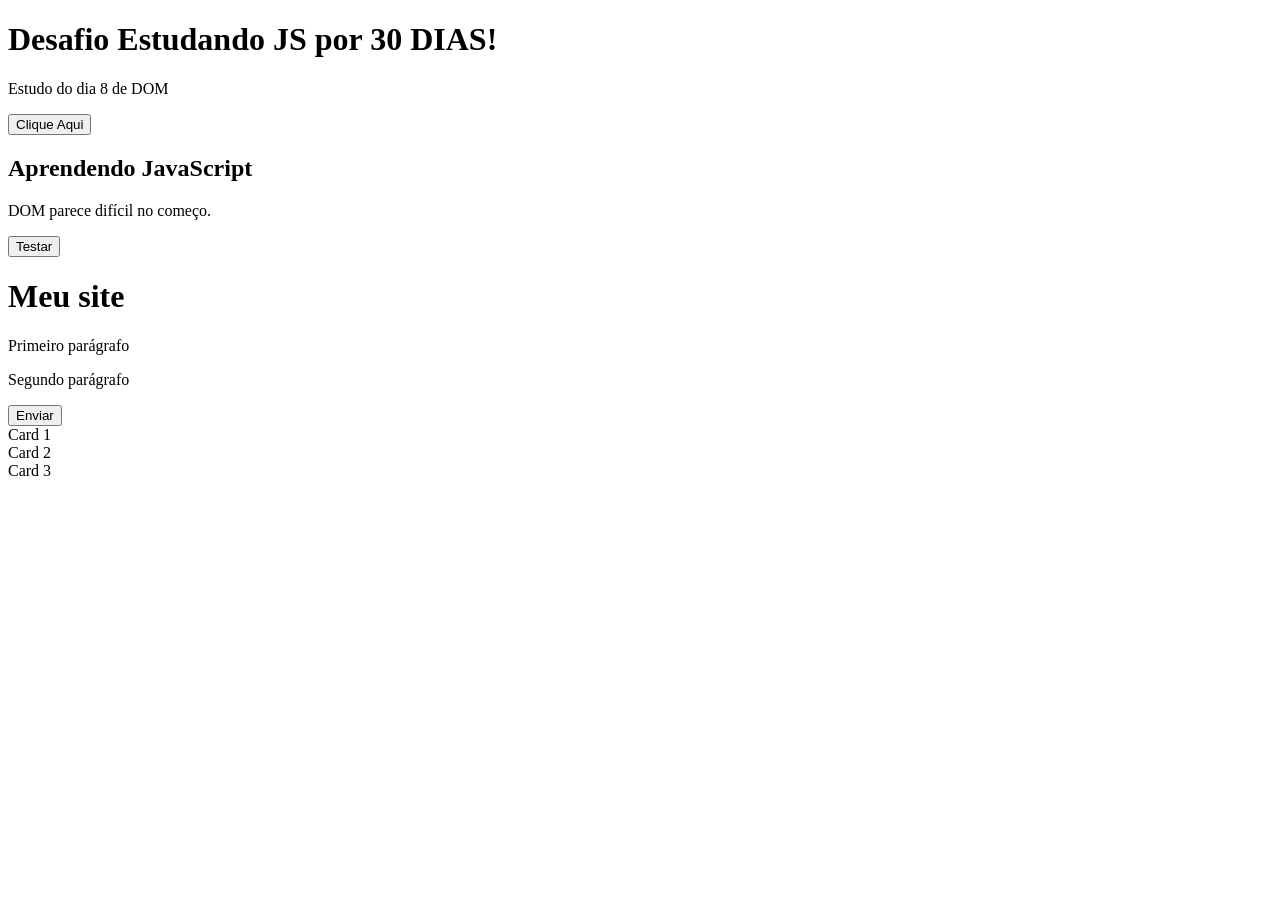
<file: dia-08/index.html>
<!DOCTYPE html>
<html lang="en">
<head>
    <meta charset="UTF-8">
    <meta name="viewport" content="width=device-width, initial-scale=1.0">
    <title>Document</title>
</head>
<body>
    <h1 id="titulo">Desafio Estudando JS por 30 DIAS!</h1>
    <p class="texto">Estudo do dia 8 de DOM</p>
    <button id="botao">Clique Aqui</button>

    <h2 class="subtitulo">Aprendendo JavaScript</h2>

    <p id="descricao">DOM parece difícil no começo.</p>

    <button class="acao">Testar</button>

    <h1 id="tituloPrincipal">Meu site</h1>
    <p class="texto1">Primeiro parágrafo</p>
    <p class="texto2">Segundo parágrafo</p>
    <button id="botaoEnviar">Enviar</button>

    <div class="card">Card 1</div>
    <div class="card">Card 2</div>
    <div class="card">Card 3</div>

    <script src="script.js"></script>
</body>
</html>
</file>
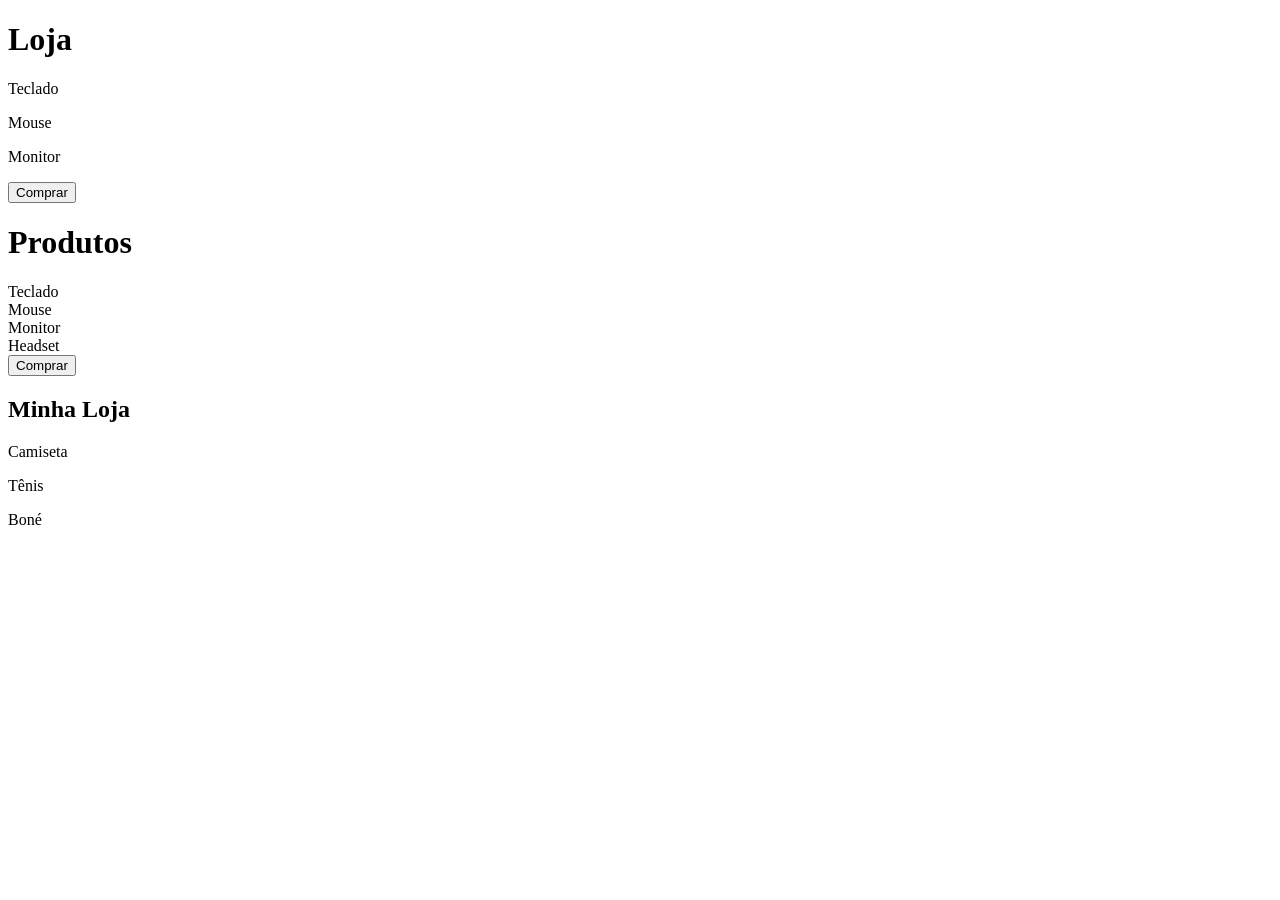
<file: dia-09/index.html>
<!DOCTYPE html>
<html lang="en">
<head>
    <meta charset="UTF-8">
    <meta name="viewport" content="width=device-width, initial-scale=1.0">
    <title>Document</title>
</head>
<body>
    <h1 id="titulo">Loja</h1>

    <p class="produto">Teclado</p>
    <p class="produto">Mouse</p>
    <p class="produto">Monitor</p>

    <button class="comprar">Comprar</button>

    <h1 class="titulo2">Produtos</h1>

    <div class="card">Teclado</div>
    <div class="card">Mouse</div>
    <div class="card">Monitor</div>
    <div class="card">Headset</div>

    <button id="comprar2">Comprar</button>

    <h2 id="nomeLoja">Minha Loja</h2>

    <p class="item">Camiseta</p>
    <p class="item">Tênis</p>
    <p class="item">Boné</p>
    
    <script src="script.js"></script>
</body>
</html>
</file>
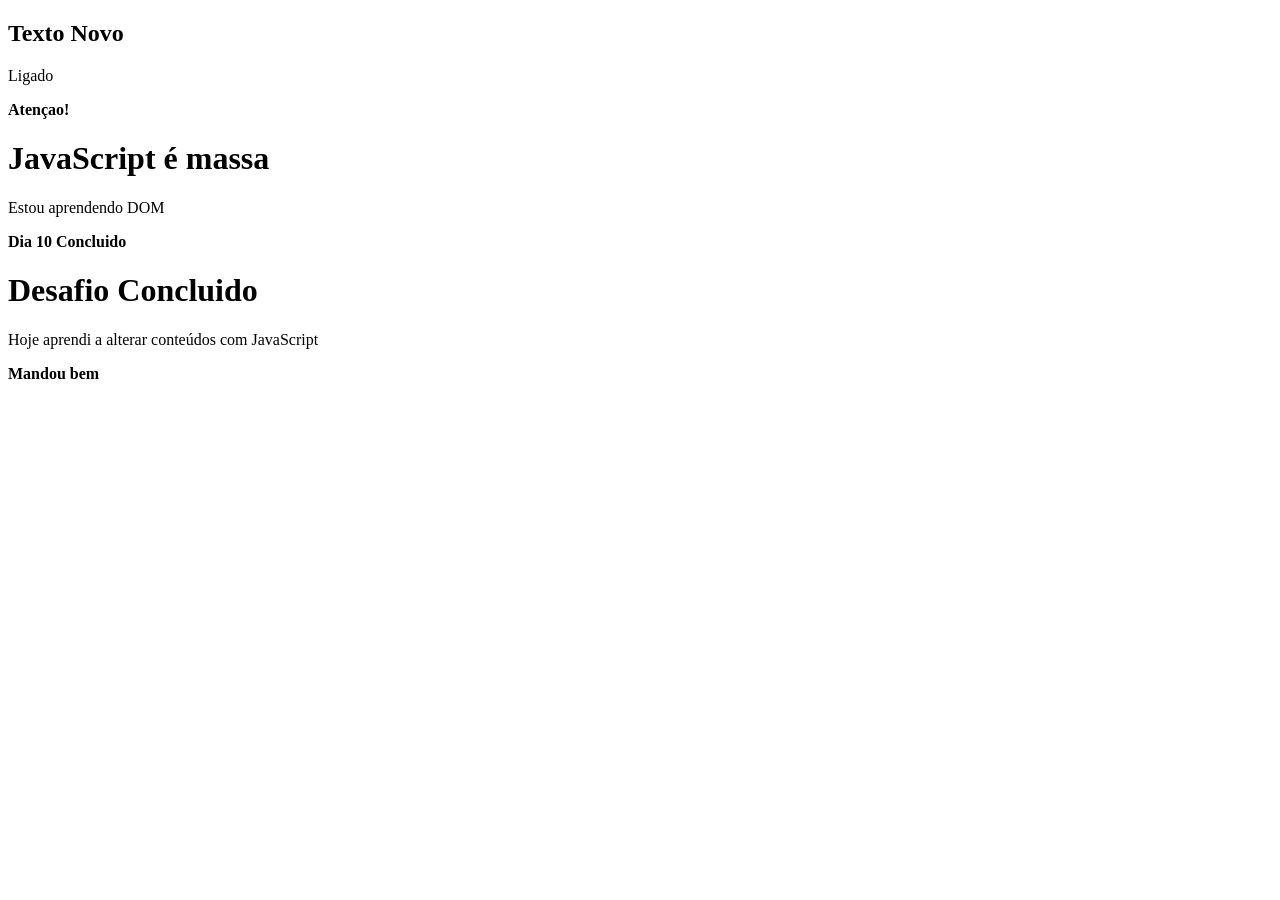
<file: dia-10/index.html>
<!DOCTYPE html>
<html lang="en">
<head>
    <meta charset="UTF-8">
    <meta name="viewport" content="width=device-width, initial-scale=1.0">
    <title>Document</title>
</head>
<body>
    <h2 id="mensagem">Texto antigo</h2>
    <p id="status">Desligado</p>
    <p id="aviso">Aviso antigo</p>
    <h1 id="titulo">Bem-vindo</h1>

    <p id="descricao">Texto antigo</p>

    <div id="caixa">Conteúdo antigo</div>

    <h1 id = "tituloFinal">Teste manoo</h1>
    <p id="mensagemFinal">Teste 2 mano</p>
    <div id="resultadoFinal">Teste tbm pô</div>

    <script src="script.js"></script>
</body>
</html>
</file>
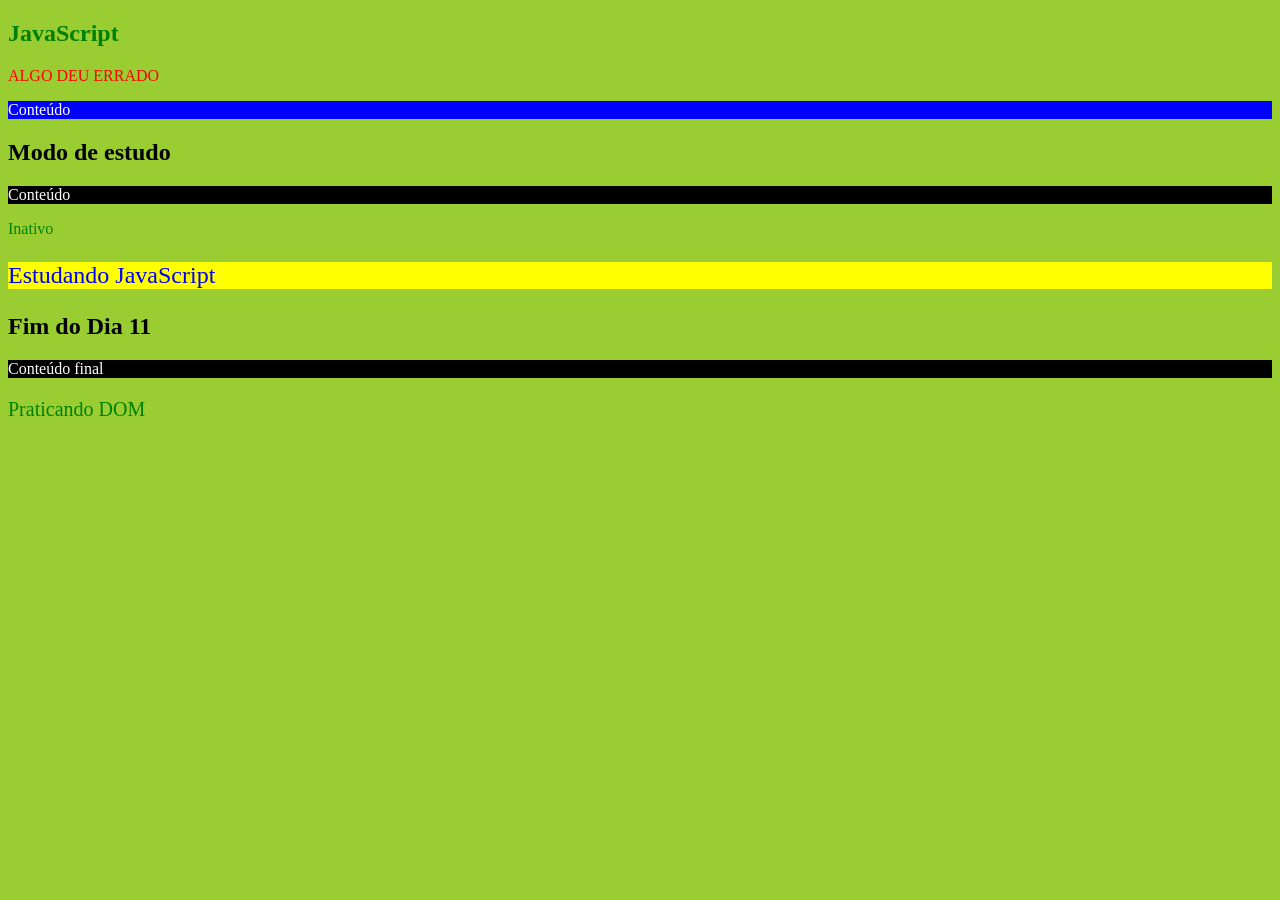
<file: dia-11/index.html>
<!DOCTYPE html>
<html lang="en">
<head>
    <meta charset="UTF-8">
    <meta name="viewport" content="width=device-width, initial-scale=1.0">
    <title>Document</title>
    <link rel="stylesheet" href="style.css">
</head>
<body>
    <h2 id="titulo">JavaScript</h2>
    <p id="aviso" class="erro">Algo deu errado</p>
    <div id="caixa" class="azul">Conteúdo</div>

    <h2 id="titulo2" class="fraco">Modo de estudo</h2>

    <div id="painel" class="claro">Conteúdo</div>

    <p id="status">Inativo</p>
    <p id="mensagem">Estudando JavaScript</p>


    <h2 id="tituloFinal" class="apagado">Fim do Dia 11</h2>

    <div id="caixaFinal" class="claro">Conteúdo final</div>

    <p id="mensagemFinal">Praticando DOM</p>
    <script src="script.js"></script>
</body>
</html>
</file>
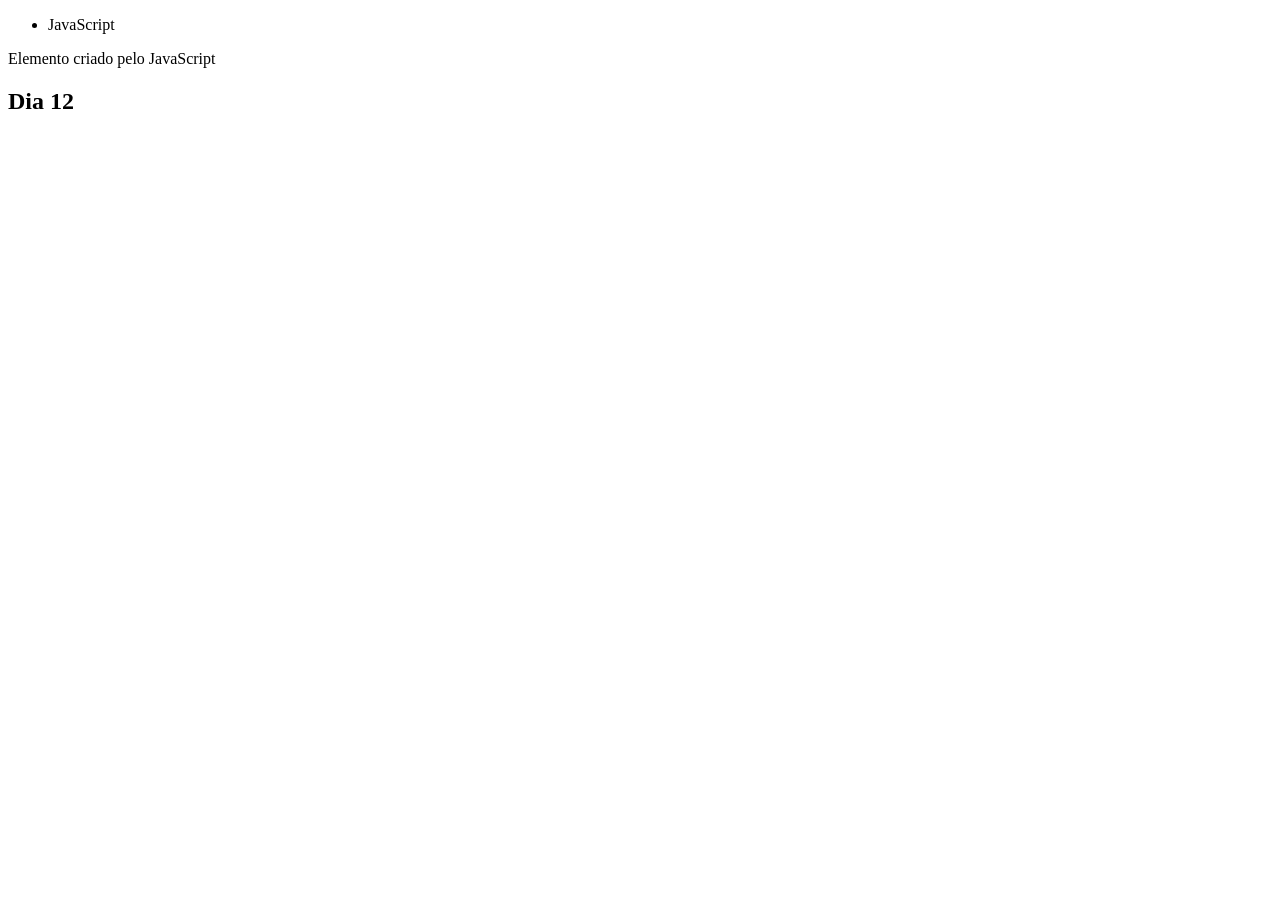
<file: dia-12/index.html>
<!DOCTYPE html>
<html lang="en">
<head>
    <meta charset="UTF-8">
    <meta name="viewport" content="width=device-width, initial-scale=1.0">
    <title>Document</title>
</head>
<body id = "body">
    <ul id="lista"></ul>

    <div id="caixa"></div>
    <script src="script.js"></script>
</body>
</html>
</file>
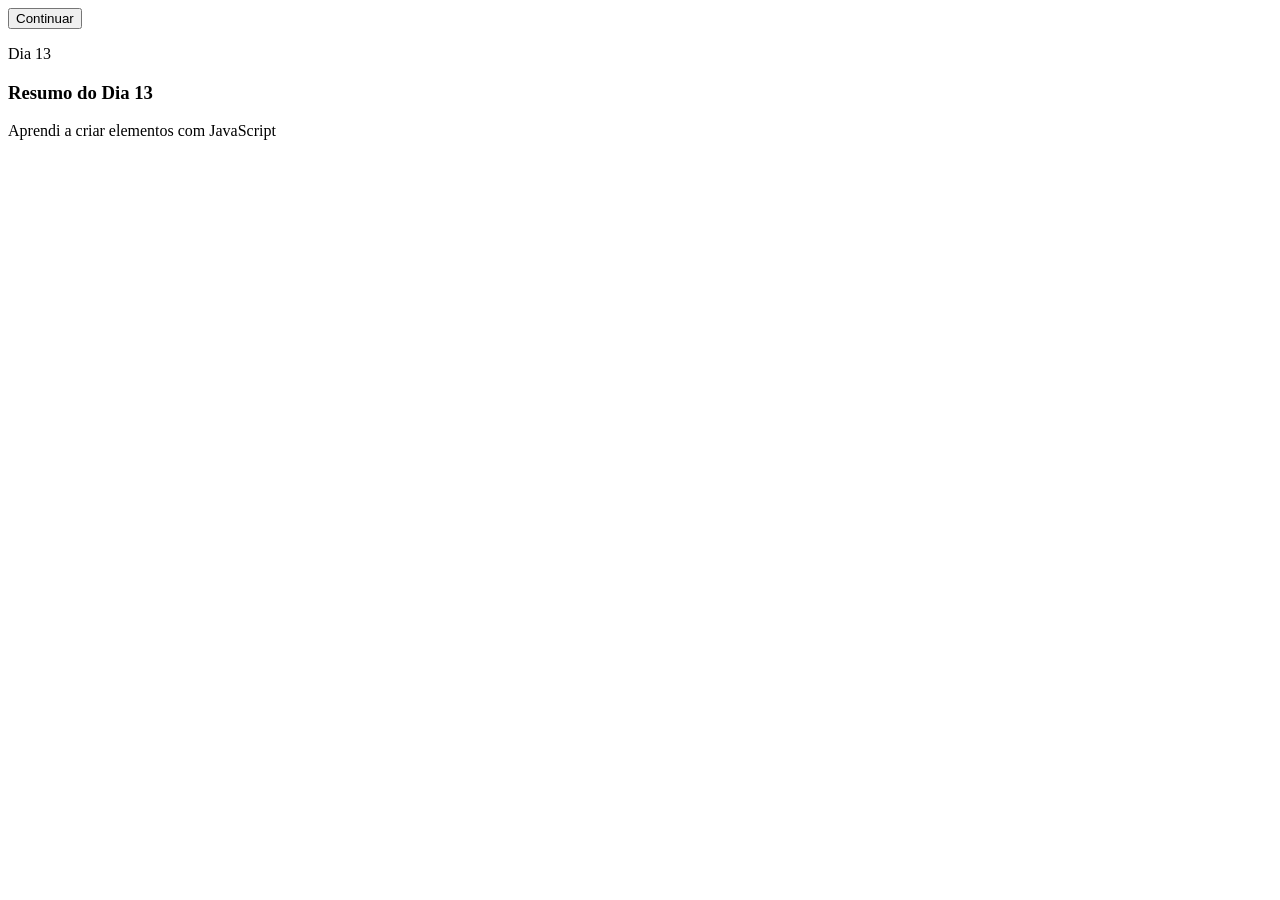
<file: dia-13/index.html>
<!DOCTYPE html>
<html lang="en">
<head>
    <meta charset="UTF-8">
    <meta name="viewport" content="width=device-width, initial-scale=1.0">
    <title>Document</title>
</head>
<body>
    <div id="caixa"></div>
    <script src="script.js"></script>
</body>
</html>
</file>
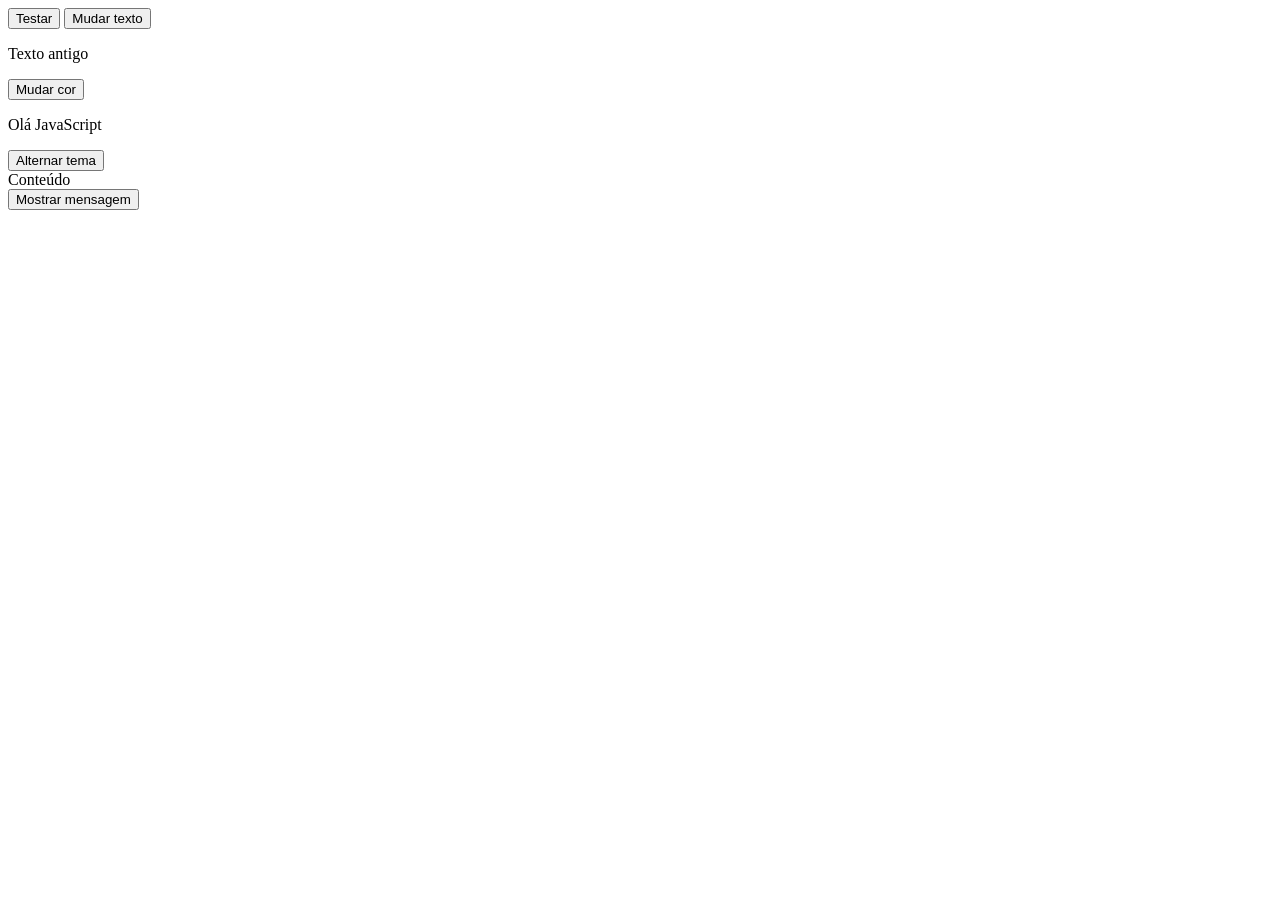
<file: dia-15/index.html>
<!DOCTYPE html>
<html lang="en">
<head>
    <meta charset="UTF-8">
    <meta name="viewport" content="width=device-width, initial-scale=1.0">
    <title>Document</title>
    <link rel="stylesheet" href="style.css">
</head>
<body>
    <button id="teste">Testar</button>

    <button id="mudar">Mudar texto</button>
    <p id="mensagem">Texto antigo</p>

    <button id="cor">Mudar cor</button>
    <p id="textoCor">Olá JavaScript</p>

    <button id="tema">Alternar tema</button>

    <div id="painel" class="claro">
      Conteúdo
    </div>

    <button id="mostrar">Mostrar mensagem</button>

    <p id="aviso" class="escondido">Você clicou no botão!</p>


    <script src="script.js"></script>
</body>
</html>
</file>
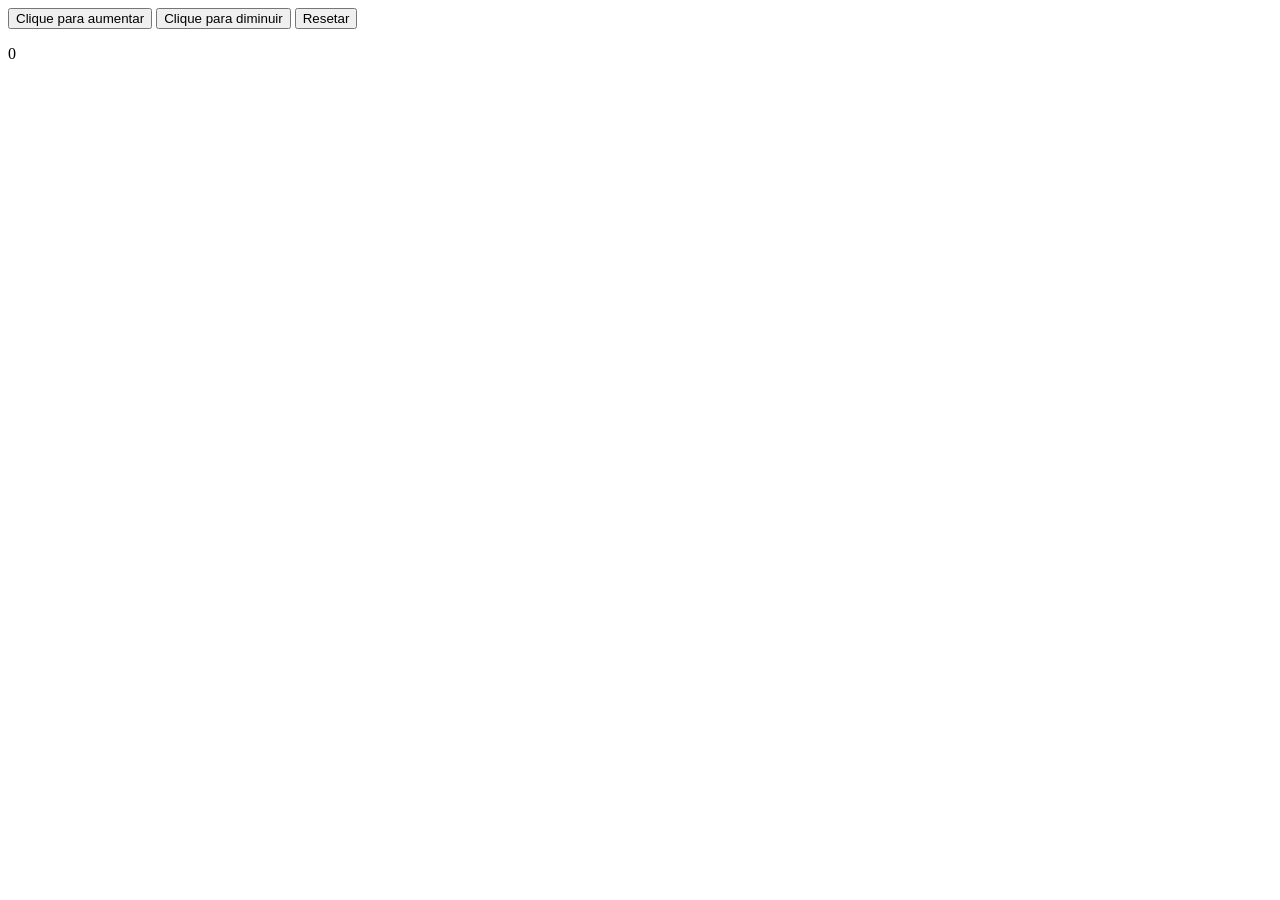
<file: dia-16/index.html>
<!DOCTYPE html>
<html lang="en">
<head>
    <meta charset="UTF-8">
    <meta name="viewport" content="width=device-width, initial-scale=1.0">
    <title>Document</title>
</head>
<body>
    <button id="contar">Clique para aumentar </button>
    <button id="diminuir">Clique para diminuir</button>
    <button id="resetar">Resetar</button>
    <p id="numero">0</p>

    <script src="script.js"></script>
</body>
</html>
</file>
<file: dia-11/style.css>
.ativo{
    color: green;
}

.body{
    background-color: yellowgreen;
}

.azul {
  background: blue;
  color: white;
}

.alerta{
    color: red;
    text-transform:uppercase;
}

.fraco {
  opacity: 0.5;
}

.forte {
  font-weight: bold;
}

.claro {
  background: white;
}

.escuro {
  background: black;
  color: white;
}

.apagado {
  opacity: 0.4;
}

.destaque {
  font-weight: bold;
}

.claro {
  background: white;
}

.escuro {
  background: black;
  color: white;
}
</file>
<file: dia-15/style.css>
.claro {
  background: white;
  color: black;
}

.escuro {
  background: black;
  color: white;
}

.escondido {
  display: none;
}
</file>
